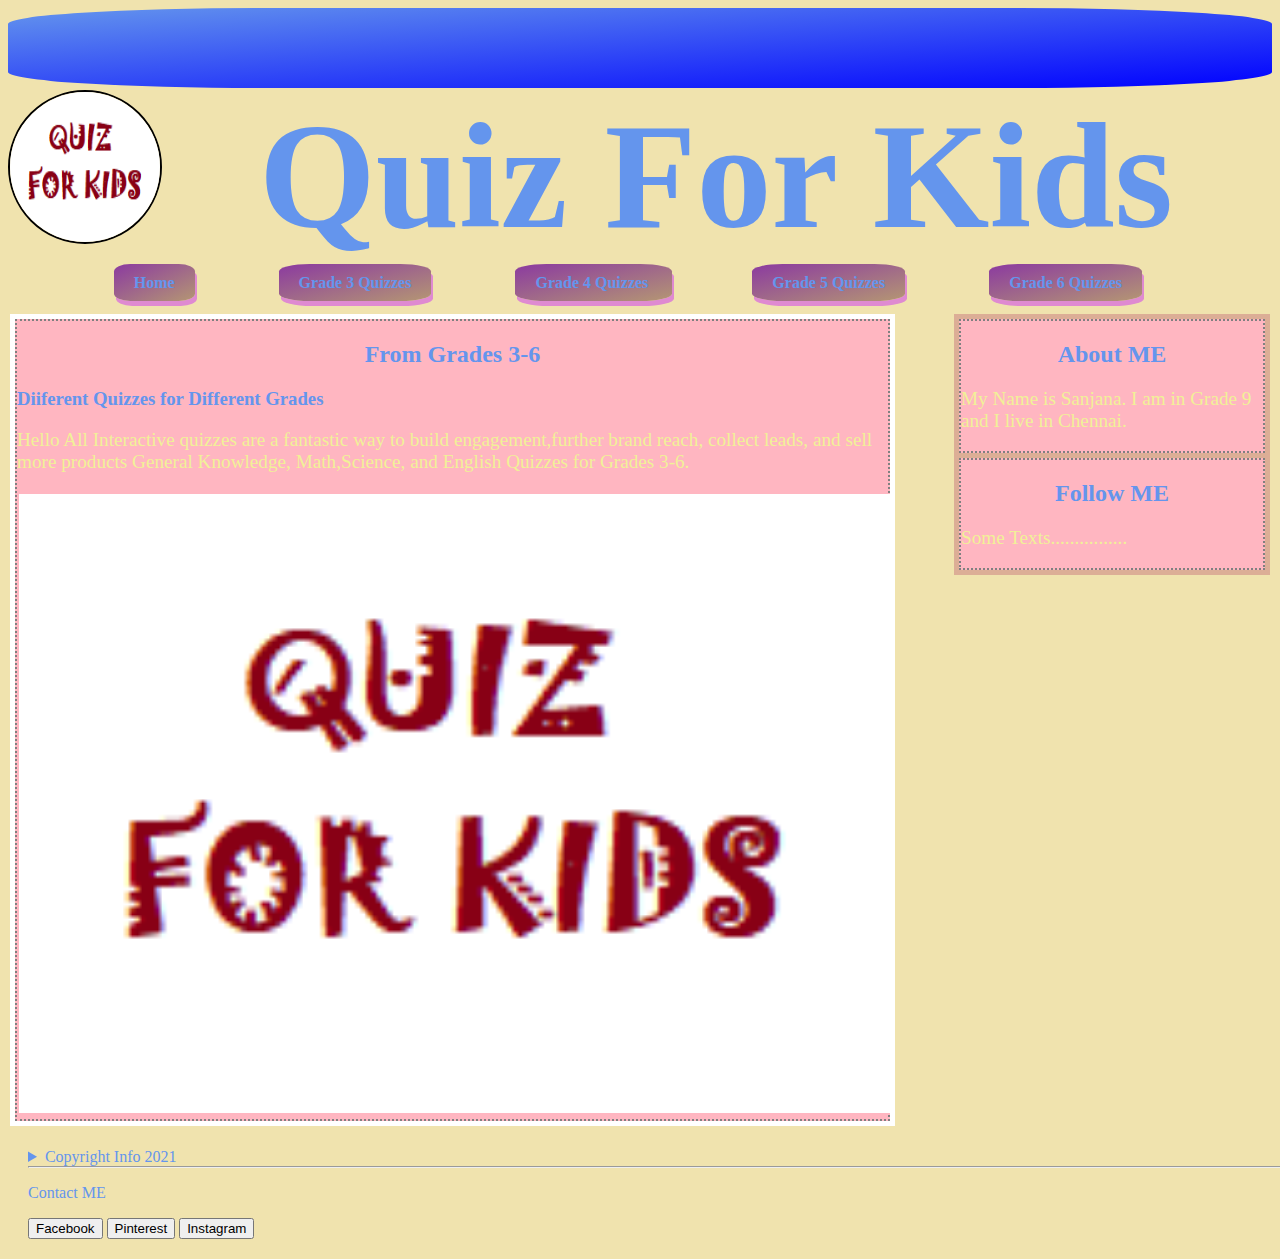
<file: index.html>
<!DOCTYPE html>
<html>
  <head>
    <link rel="icon" href="QK.png" sizes="16x16">
    <link rel="stylesheet" href="quiz.css">
    <title>Quiz For Kids</title>
  </head>
  <div id="banner"></div>
        <header>
            <img id="mylogo" src="Quiz.png">
            <h1>Quiz For Kids</h1>
        </header>
        <nav>
            <a href="index.html">Home</a>
            <a href="Grade 3 quiz.html">Grade 3 Quizzes</a>
            <a href="Grade 4 quiz.html">Grade 4  Quizzes </a>
            <a href="Grade 5 quiz.html">Grade 5 Quizzes</a>
            <a href="grade 6 quiz.html">Grade 6 Quizzes</a>
        </nav>
        <section class="mainsection">
            <aside class="leftsection">
                <article class="content">
                  <h2>From Grades 3-6</h2>
                  <h3>Diiferent Quizzes for Different Grades</h3>
                  <p>Hello All
                    Interactive quizzes are a fantastic way to build engagement,further brand reach, 
                    collect leads, and sell more products
                    General Knowledge, Math,Science, and English Quizzes for Grades 3-6.
                  </p>
                  <img src="Quiz.png">

                </article>

              </aside>
              <aside class="rightsection">
                  <article class="content">
                      <h2>About ME</h2>
                      <p> My Name is Sanjana.
                        I am in Grade 9 and I live in Chennai.
                      </p>
                  </article>
                  <article class="content">
                    <h2>Follow ME</h2>
                    <p>Some Texts................</p>
                </article>

            </aside>
        </section>
        

        <footer>
            <details><summary>Copyright Info 2021</summary>
                - by Quiz For Kids . All Rights Reserved.
                    All content and products on this web site are the property of the funofile.com
            </details>
            <hr>
            <p>Contact ME</p>
            <button>Facebook</button>
            <button>Pinterest</button>
            <button>Instagram</button>
        </footer>
    </body>
</html>

















  <body>
</file>
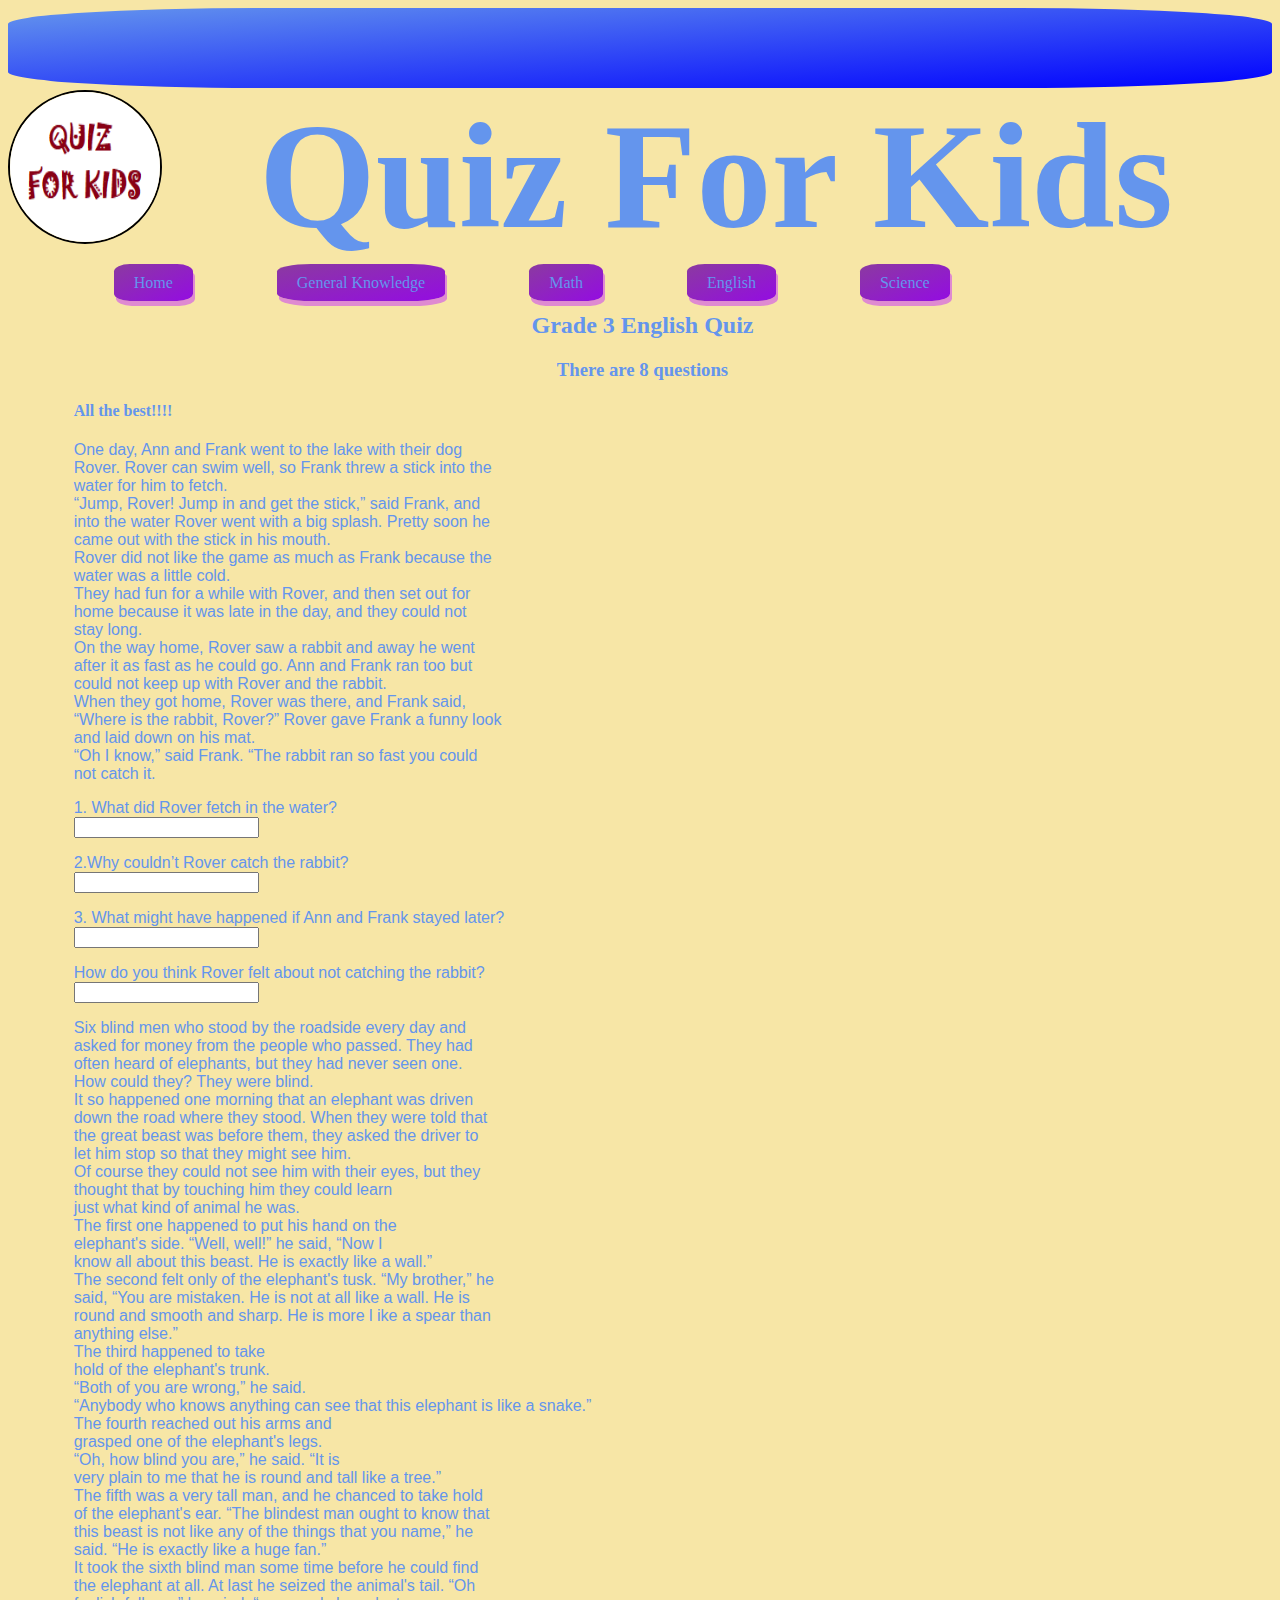
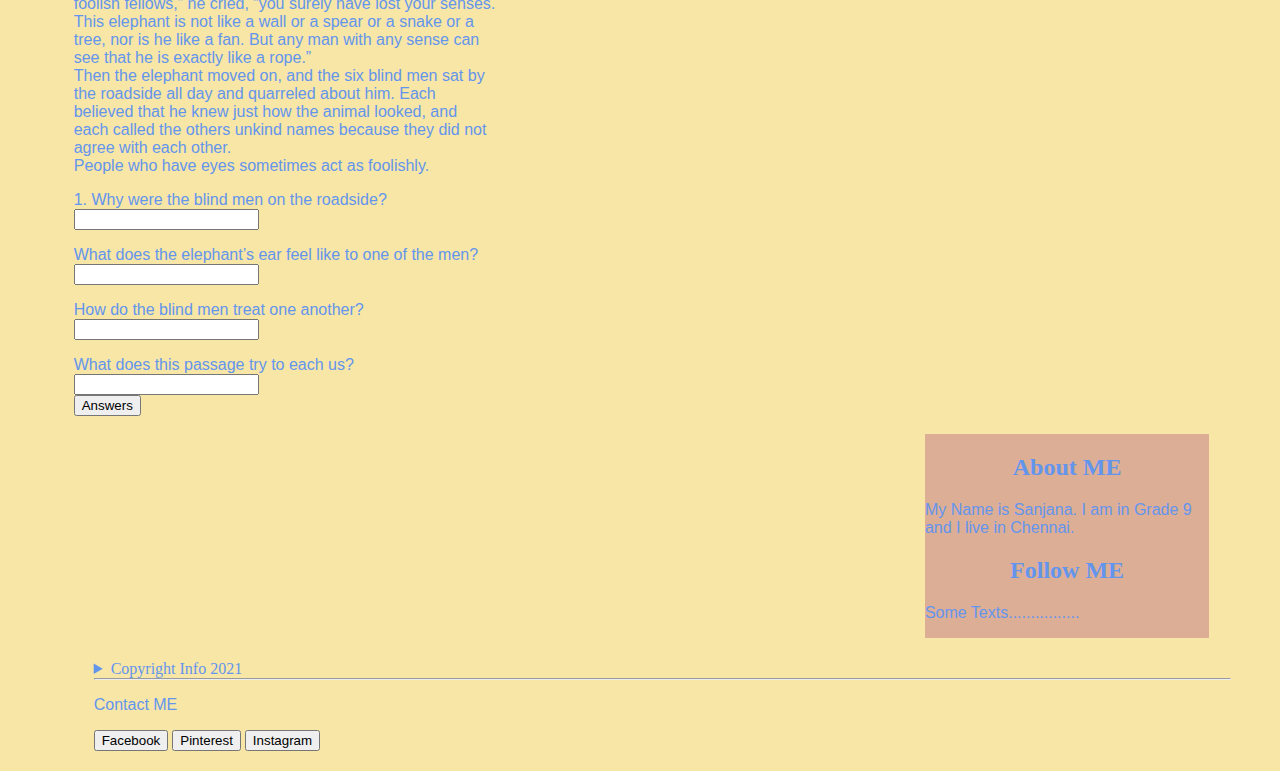
<file: Grade 3 english.html>
<!DOCTYPE html>
<html>
    <head>
        <link rel="icon" href="QK.png" sizes="16x16">
        <link rel="stylesheet" href="grade3math.css">
        <title>Quiz For Kids</title>
      </head>
      <div id="banner"></div>
            <header>
                <img id="mylogo" src="Quiz.png">
                <h1>Quiz For Kids</h1>
            </header>
            <nav>
                <a href="index.html">Home</a>
                <a href="Grade 3 general knowledge.html">General Knowledge</a>
                <a href="Grade 3 math.html">Math</a>
                <a href="Grade 3 english.html">English</a>
                <a href="Grade 3 Science.html">Science</a>
                
    
    <title> Grade 3 English Quiz</title>
  </head>
  <body>
      
      <h2>Grade 3 English Quiz </h2>
      <h3>There are 8 questions</h3>
      <h4>All the best!!!!</h4>

<p>One day, Ann and Frank went to the lake with their dog <br>
  Rover. Rover can swim well, so Frank threw a stick into the<br>
  water for him to fetch.<br>
  “Jump, Rover! Jump in and get the stick,” said Frank, and<br>
  into the water Rover went with a big splash. Pretty soon he<br>
  came out with the stick in his mouth.<br>
  Rover did not like the game as much as Frank because the<br>
  water was a little cold.<br>
  They had fun for a while with Rover, and then set out for<br>
  home because it was late in the day, and they could not<br>
  stay long.<br>
  On the way home, Rover saw a rabbit and away he went<br>
  after it as fast as he could go. Ann and Frank ran too but<br>
  could not keep up with Rover and the rabbit.<br>
  When they got home, Rover was there, and Frank said,<br>
  “Where is the rabbit, Rover?” Rover gave Frank a funny look<br>
  and laid down on his mat.<br>
  “Oh I know,” said Frank. “The rabbit ran so fast you could<br>
  not catch it.<br>
</p>
<P>1. What did Rover fetch in the water?<BR>
<input type="text"><BR>

<P>2.Why couldn’t Rover catch the rabbit?<BR>
    <input type="text"><BR>
<P>3. What might have happened if Ann and Frank stayed
    later?<BR>
    <input type="text"><BR>
<P>How do you think Rover felt about not catching the
    rabbit?<BR>
    <input type="text"><BR>
<p>
    Six blind men who stood by the roadside every day and<br>
asked for money from the people who passed. They had<br>
often heard of elephants, but they had never seen one.<br>
How could they? They were blind.<br>
It so happened one morning that an elephant was driven<br>
down the road where they stood. When they were told that<br>
the great beast was before them, they asked the driver to<br>
let him stop so that they might see him.<br>
Of course they could not see him with their eyes, but they<br>
thought that by touching him they could learn<br>
just what kind of animal he was.<br>
The first one happened to put his hand on the<br>
elephant's side. “Well, well!” he said, “Now I<br>
know all about this beast. He is exactly like a wall.”<br>
The second felt only of the elephant's tusk. “My brother,” he<br>
said, “You are mistaken. He is not at all like a wall. He is<br>
round and smooth and sharp. He is more l ike a spear than<br>
anything else.”<br>

The third happened to take<br>
hold of the elephant's trunk.<br>
“Both of you are wrong,” he said.<br>
“Anybody who knows anything can see that this elephant is like a snake.”<br>
The fourth reached out his arms and<br>
grasped one of the elephant's legs.<br>
“Oh, how blind you are,” he said. “It is<br>
very plain to me that he is round and tall like a tree.”<br>
The fifth was a very tall man, and he chanced to take hold<br>
of the elephant's ear. “The blindest man ought to know that<br>
this beast is not like any of the things that you name,” he<br>
said. “He is exactly like a huge fan.”<br>
It took the sixth blind man some time before he could find<br>
the elephant at all. At last he seized the animal's tail. “Oh<br>
foolish fellows,” he cried, “you surely have lost your senses.<br>
This elephant is not like a wall or a spear or a snake or a<br>
tree, nor is he like a fan. But any man with any sense can<br>
see that he is exactly like a rope.”<br>
Then the elephant moved on, and the six blind men sat by<br>
the roadside all day and quarreled about him. Each<br>
believed that he knew just how the animal looked, and<br>
each called the others unkind names because they did not<br>
agree with each other.<br>
People who have eyes sometimes act as foolishly.
</p>

<P>1. Why were the blind men on the roadside?<BR>
    <input type="text"><BR>
<P>What does the elephant’s ear feel like to one of the
    men?<BR>
    <input type="text"><BR>
<P>How do the blind men treat one another?<BR>
    <input type="text"><BR>
<P>What does this passage try to each us?<BR>
<input type="text"><BR>
<button type="button" onclick='window.open("./Grade 3 gk answer.html");'>Answers</button>

</article>

</aside>
<aside class="rightsection">
    <article class="content">
        <h2>About ME</h2>
        <p> My Name is Sanjana.
          I am in Grade 9 and I live in Chennai.
        </p>
    </article>
    <article class="content">
      <h2>Follow ME</h2>
      <p>Some Texts................</p>
  </article>

</aside>
</section>


<footer>
<details><summary>Copyright Info 2021</summary>
  - by Quiz For Kids . All Rights Reserved.
      All content and products on this web site are the property of the funofile.com
</details>
<hr>
<p>Contact ME</p>
<button>Facebook</button>
<button>Pinterest</button>
<button>Instagram</button>
</footer>

 
    <body>
        </html>
</file>
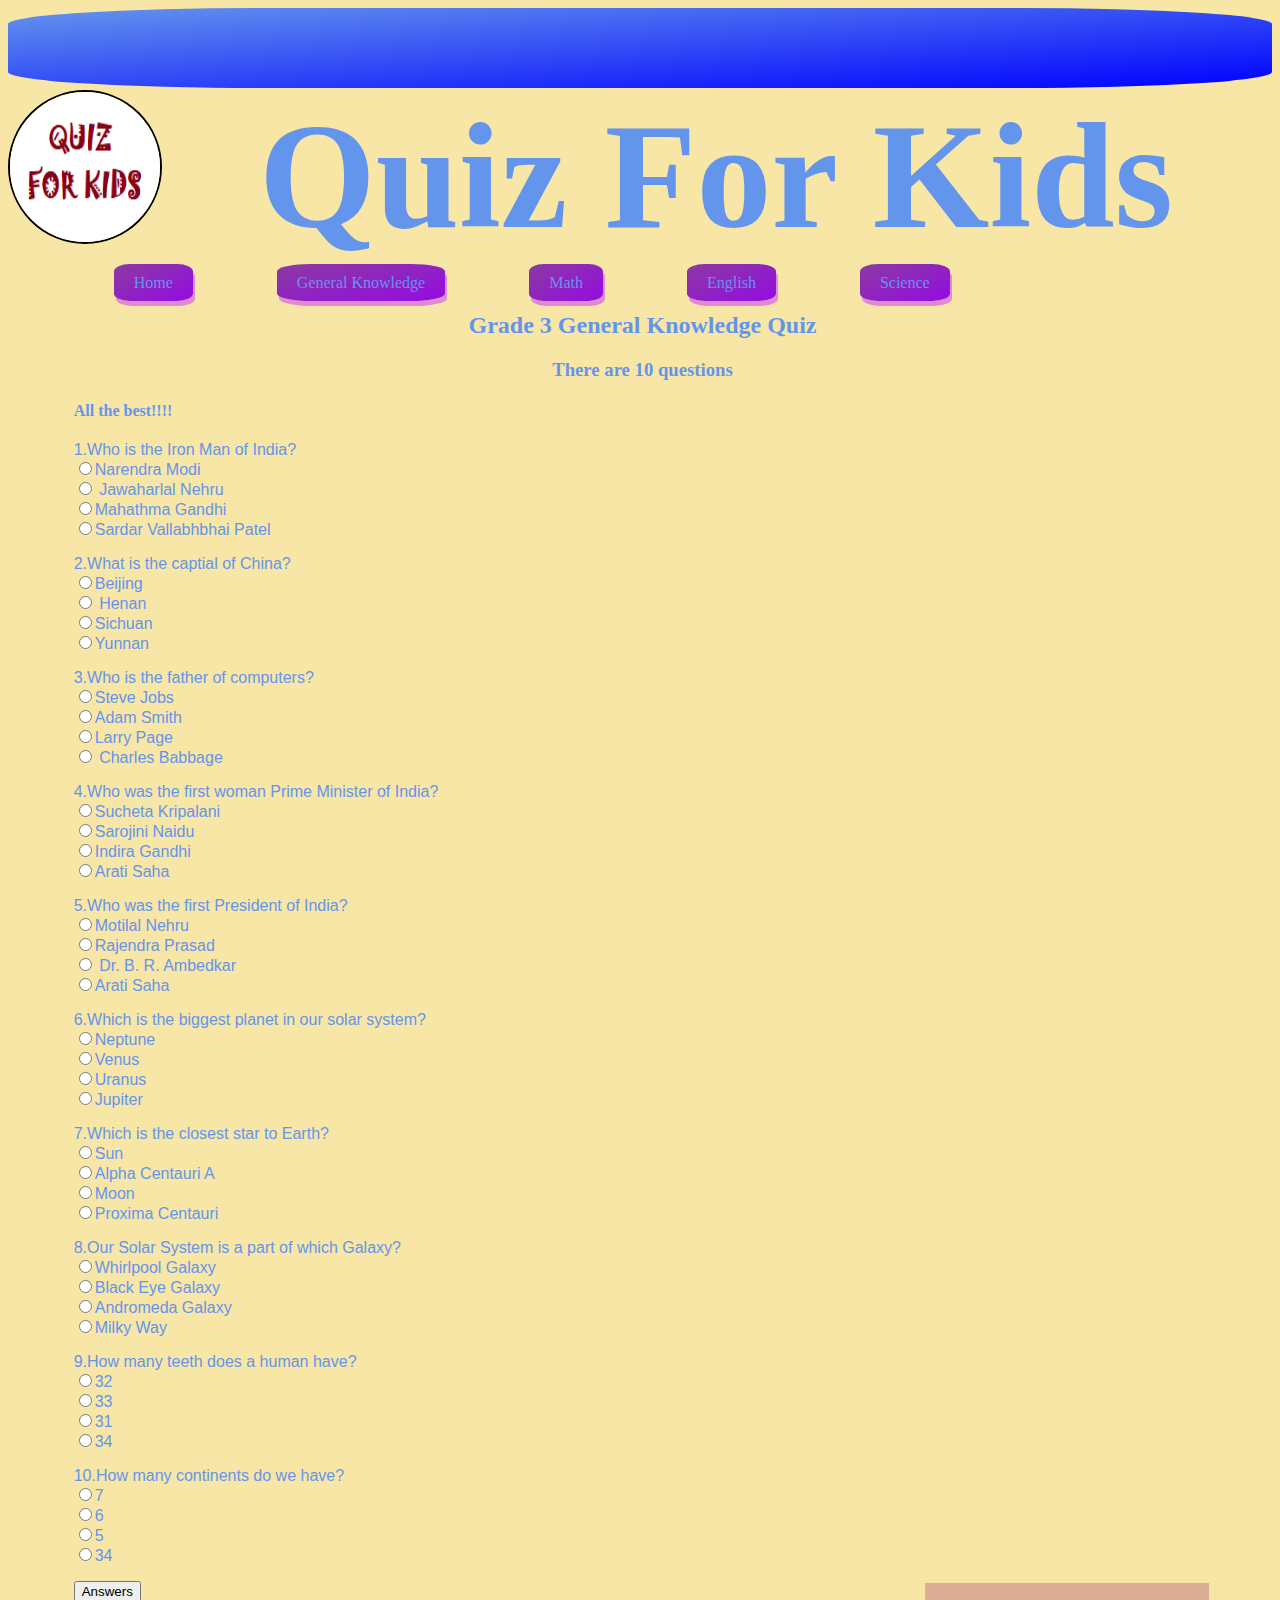
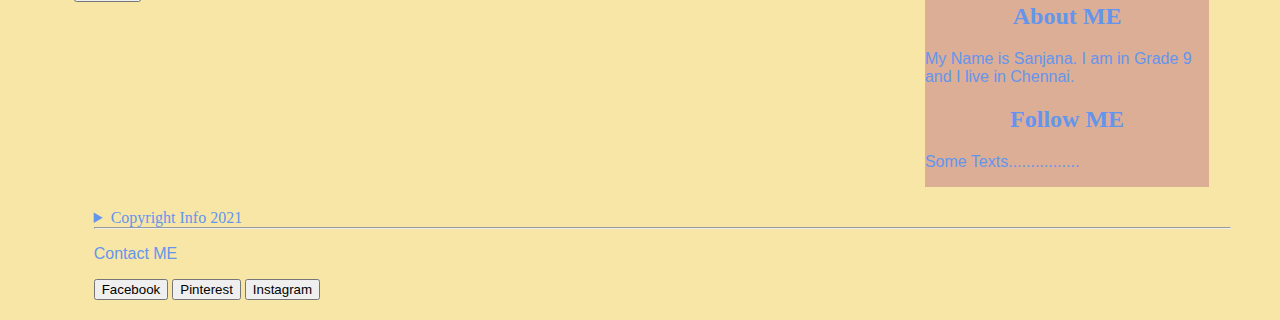
<file: Grade 3 general knowledge.html>
<!DOCTYPE html>
<html>
  <head>
    <link rel="icon" href="QK.png" sizes="16x16">
    <link rel="stylesheet" href="grade3math.css">
    <title>Quiz For Kids</title>
  </head>
  <div id="banner"></div>
        <header>
            <img id="mylogo" src="Quiz.png">
            <h1>Quiz For Kids</h1>
        </header>
        <nav>
            <a href="index.html">Home</a>
            <a href="Grade 3 general knowledge.html">General Knowledge</a>
            <a href="Grade 3 math.html">Math</a>
            <a href="Grade 3 english.html">English</a>
            <a href="Grade 3 Science.html">Science</a>
    <title> Grade 3 GK Quiz</title>
  </head>
  <body>
      
      <h2>Grade 3 General Knowledge Quiz </h2>
      <h3>There are 10 questions</h3>
      <h4>All the best!!!!</h4>

    <P>1.Who is the Iron Man of India?<BR>
      <input type="radio" name="1.Who is the Iron Man of India" value="Narendra Modi">Narendra Modi<BR>
      <input type="radio" name="1.Who is the Iron Man of India" value=" Jawaharlal Nehru"> Jawaharlal Nehru<BR>
      <input type="radio" name="1.Who is the Iron Man of India" value="Mahathma Gandhi">Mahathma Gandhi<BR>
      <input type="radio" name="1.Who is the Iron Man of India" value="Sardar Vallabhbhai Patel">Sardar Vallabhbhai Patel<BR>
      </p>
      <P>2.What is the captial of China?<BR>
        <input type="radio" name="2.What is the captial of China?" value="Beijing">Beijing<BR>
        <input type="radio" name="2.What is the captial of China?" value=" Henan"> Henan<BR>

        <input type="radio" name="2.What is the captial of China?" value=" Sichuan">Sichuan<BR>
        <input type="radio" name="2.What is the captial of China?" value="Yunnan">Yunnan<BR>
        </p>
        <P>3.Who is the father of computers?<BR>
          <input type="radio" name="3.Who is the father of computers?" value="Steve Jobs">Steve Jobs<BR>
          <input type="radio" name="3.Who is the father of computers?" value="Adam Smith">Adam Smith<BR>
          <input type="radio" name="3.Who is the father of computers?" value="Larry Page">Larry Page<BR>
          <input type="radio" name="3.Who is the father of computers?" value=" Charles Babbage"> Charles Babbage<BR>
          </p>
          <P>4.Who was the first woman Prime Minister of India?<BR>
            <input type="radio" name="4.Who was the first woman Prime Minister of India?" value="Sucheta Kripalani">Sucheta Kripalani<BR>
            <input type="radio" name="4.Who was the first woman Prime Minister of India?" value="Sarojini Naidu">Sarojini Naidu<BR>
            <input type="radio" name="4.Who was the first woman Prime Minister of India?" value="Indira Gandhi">Indira Gandhi<BR>
            <input type="radio" name="4.Who was the first woman Prime Minister of India?" value="Arati Saha">Arati Saha<BR>
            </p>
          <P>5.Who was the first President of India?<BR>
              <input type="radio" name="5.Who was the first President of India?" value="Motilal Nehru">Motilal Nehru<BR>
              <input type="radio" name="5.Who was the first President of India?" value="Rajendra Prasad">Rajendra Prasad<BR>
              <input type="radio" name="5.Who was the first President of India?" value=" Dr. B. R. Ambedkar"> Dr. B. R. Ambedkar<BR>
              <input type="radio" name="5.Who was the first President of India?" value="Arati Saha">Arati Saha<BR>
              </p>
            <P>6.Which is the biggest planet in our solar system?<BR>
                <input type="radio" name="6.Which is the biggest planet in our solar system?" value="Neptune">Neptune<BR>
                <input type="radio" name="6.Which is the biggest planet in our solar system?" value="Venus">Venus<BR>
                <input type="radio" name="6.Which is the biggest planet in our solar system?" value="Uranus">Uranus<BR>
                <input type="radio" name="6.Which is the biggest planet in our solar system?" value="Jupiter">Jupiter<BR>
                </p>
            <P>7.Which is the closest star to Earth?<BR>
                <input type="radio" name="7.Which is the closest star to Earth?" value="Sun">Sun<BR>
                <input type="radio" name="7.Which is the closest star to Earth?" value="Alpha Centauri A">Alpha Centauri A<BR>
                <input type="radio" name="7.Which is the closest star to Earth?" value="Moon">Moon<BR>
                <input type="radio" name="7.Which is the closest star to Earth?" value="Proxima Centauri">Proxima Centauri<BR>
                </p>
            
            <P>8.Our Solar System is a part of which Galaxy?<BR>
                <input type="radio" name="8.Our Solar System is a part of which Galaxy?" value="Whirlpool Galaxy">Whirlpool Galaxy<BR>
                <input type="radio" name="8.Our Solar System is a part of which Galaxy?" value="Black Eye Galaxy">Black Eye Galaxy<BR>
                <input type="radio" name="8.Our Solar System is a part of which Galaxy?" value="Andromeda Galaxy">Andromeda Galaxy<BR>
                <input type="radio" name="8.Our Solar System is a part of which Galaxy?" value="Milky Way">Milky Way<BR>
                </p>
            <P>9.How many teeth does a human have?<BR>
                  <input type="radio" name="9.How many teeth does a human have?" value="32">32<BR>
                  <input type="radio" name="9.How many teeth does a human have?" value="33">33<BR>
                  <input type="radio" name="9.9.How many teeth does a human have?" value="31">31<BR>
                  <input type="radio" name="9.How many teeth does a human have?" value="34">34<BR>
                  </p>
            <P>10.How many continents do we have?<BR>
                 <input type="radio" name="10.How many continents do we have?" value="7">7<BR>
                 <input type="radio" name="10.How many continents do we have?" value="6">6<BR>
                 <input type="radio" name="10.How many continents do we have?" value="5">5<BR>
                 <input type="radio" name="10.How many continents do we have?" value="8">34<BR>
                 </p>
                 <button type="button" onclick='window.open("./Grade 3 gk answer.html");'>Answers</button>
                </article>

              </aside>
              <aside class="rightsection">
              <article class="content">
              <h2>About ME</h2>
              <p> My Name is Sanjana.
                I am in Grade 9 and I live in Chennai.
              </p>
          </article>
          <article class="content">
            <h2>Follow ME</h2>
            <p>Some Texts................</p>
        </article>
      
      </aside>
      </section>
      
      
      <footer>
      <details><summary>Copyright Info 2021</summary>
        - by Quiz For Kids . All Rights Reserved.
          All content and products on this web site are the property of the QuizForKids.com
      </details>
      <hr>
      <p>Contact ME</p>
      <button>Facebook</button>
      <button>Pinterest</button>
      <button>Instagram</button>
      </footer>
      </body>
      </html>
      
  </body>
</html>
</file>
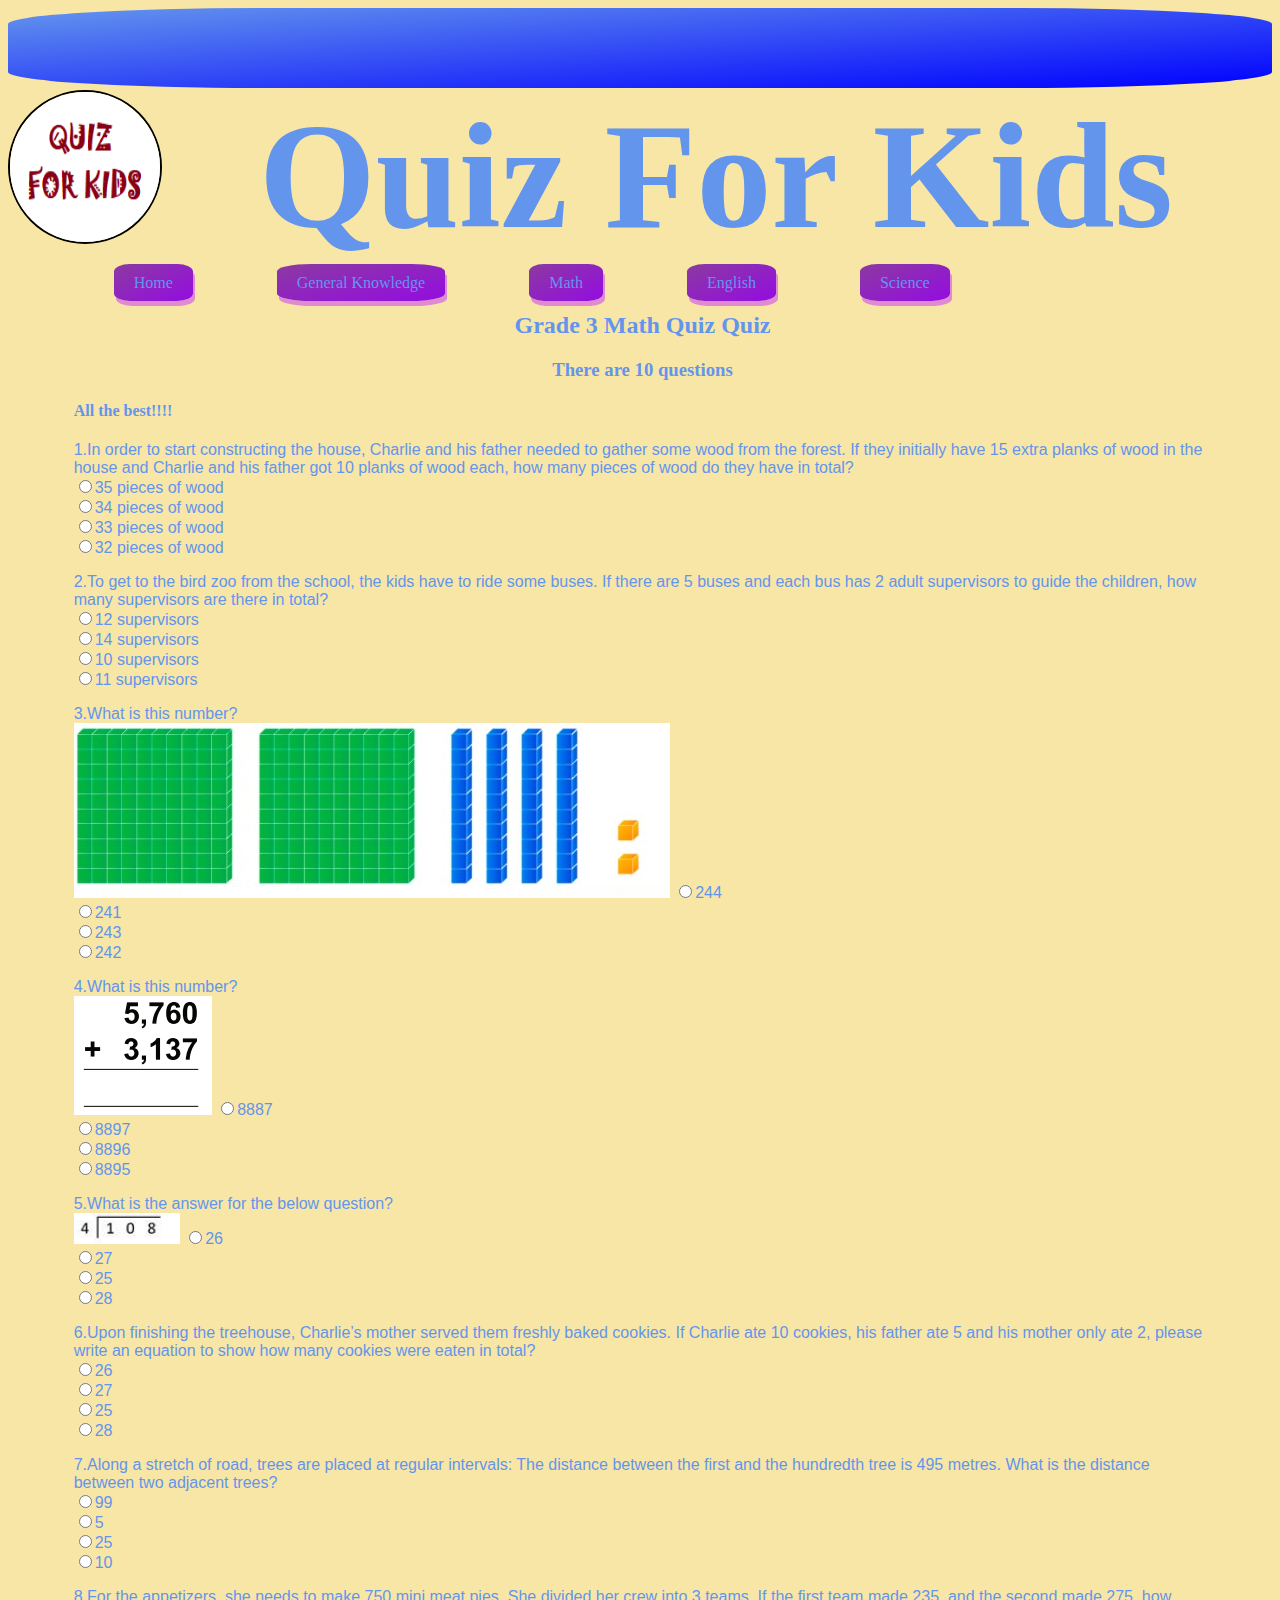
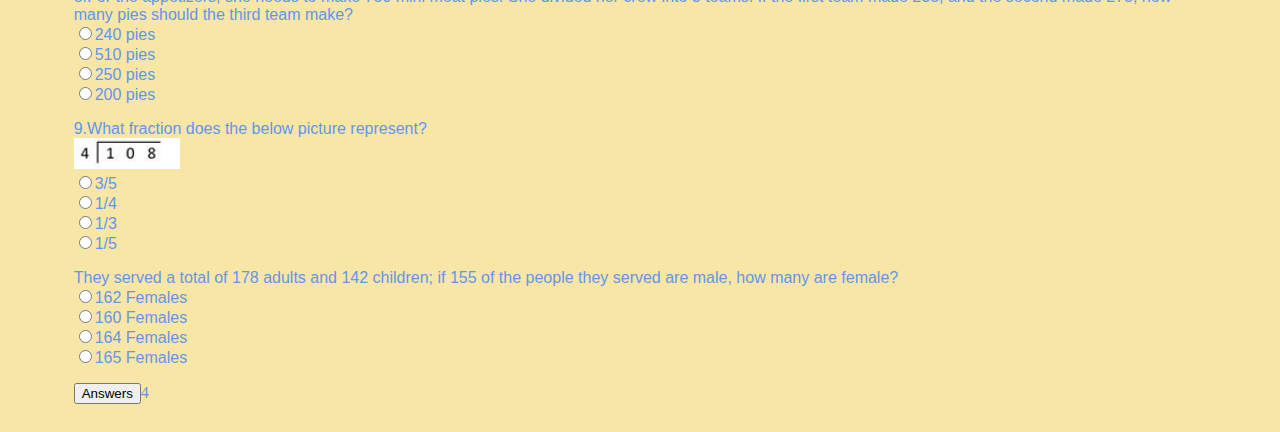
<file: Grade 3 math.html>
<!DOCTYPE html>
<html>
  <head>
    <link rel="icon" href="QK.png" sizes="16x16">
        <link rel="stylesheet" href="grade3math.css">
        <title>Quiz For Kids</title>
      </head>
      <div id="banner"></div>
            <header>
                <img id="mylogo" src="Quiz.png">
                <h1>Quiz For Kids</h1>
            </header>
            <nav>
                <a href="index.html">Home</a>
                <a href="Grade 3 general knowledge.html">General Knowledge</a>
                <a href="Grade 3 math.html">Math</a>
                <a href="Grade 3 english.html">English</a>
                <a href="Grade 3 Science.html">Science</a>
  
  <body>
      <h2>Grade 3 Math Quiz Quiz</h2>
      <h3>There are 10 questions </h3>
      <h4>All the best!!!!</h4>

    <P>1.In order to start constructing the house, Charlie and his father needed to gather
        some wood from the forest. If they initially have 15 extra planks of wood in the
        house and Charlie and his father got 10 planks of wood each, how many pieces
        of wood do they have in total?<BR>
      <input type="radio" name="35" value="35">35 pieces of wood<BR>
      <input type="radio" name="34" value="34">34 pieces of wood<BR>
      <input type="radio" name="33" value="33">33 pieces of wood<BR>
      <input type="radio" name="32" value="32">32 pieces of wood<BR>
      </p>
      <P>2.To get to the bird zoo from the school, the kids have to ride some buses. If there
        are 5 buses and each bus has 2 adult supervisors to guide the children, how
        many supervisors are there in total?<BR>
      <input type="radio" name="12" value="12">12 supervisors<BR>
      <input type="radio" name="14" value="14">14 supervisors<BR>
      <input type="radio" name="10" value="10">10 supervisors<BR>
      <input type="radio" name="11" value="11">11 supervisors<BR>
      </p>
      <P>3.What is this number?<BR>
        <img src="math q1.png" alt="Error Reload the Page">
      <input type="radio" name="242" value="244">244<BR>
      <input type="radio" name="34" value="241">241<BR>
      <input type="radio" name="33" value="243">243<BR>
      <input type="radio" name="32" value="242">242<BR>
      </p>
      <P>4.What is this number?<BR>
        <img src="Math q 2 .png" alt="Error Reload the Page">
        <input type="radio" name="8887" value="8887">8887<BR>
        <input type="radio" name="8897" value="8897">8897<BR>
        <input type="radio" name="8896" value="8896">8896<BR>
        <input type="radio" name="8895" value="8895">8895<BR>
        </p>
        
        <P>5.What is the answer for the below question?<BR>
            <img src="Math q3.png" alt="Error Reload the Page">
            <input type="radio" name="26" value="26">26<BR>
            <input type="radio" name="27" value="27">27<BR>
            <input type="radio" name="25" value="25">25<BR>
            <input type="radio" name="28" value="28">28<BR>
            </p>
        <P>6.Upon finishing the treehouse, Charlie’s mother served them freshly baked
            cookies. If Charlie ate 10 cookies, his father ate 5 and his mother only ate 2,
            please write an equation to show how many cookies were eaten in total?<BR>
            <input type="radio" name="26" value="26">26<BR>
            <input type="radio" name="27" value="27">27<BR>
            <input type="radio" name="25" value="25">25<BR>
            <input type="radio" name="28" value="28">28<BR>
            </p>
        <P>7.Along a stretch of road, trees are placed at regular intervals:
           The distance between the first and the hundredth tree is 495 metres.
            What is the distance between two adjacent trees?<BR>
            <input type="radio" name="99" value="99">99<BR>
            <input type="radio" name="5" value="5">5<BR>
            <input type="radio" name="25" value="25">25<BR>
            <input type="radio" name="10" value="10">10<BR>
            </p>
        <P>8.For the appetizers, she needs to make 750 mini meat pies. She divided her crew
            into 3 teams. If the first team made 235, and the second made 275, how many
            pies should the third team make?
            <BR>
            <input type="radio" name="240" value="240">240 pies<BR>
            <input type="radio" name="510" value="510">510 pies<BR>
            <input type="radio" name="250" value="250">250 pies<BR>
            <input type="radio" name="200" value="200">200 pies<BR>
            </p>
        <P>9.What fraction does the below picture represent?<BR>
            <img src="Math q3.png" alt="Error Reload the page"></BR>
            <input type="radio" name="" value="">3/5<BR>
            <input type="radio" name="" value="">1/4<BR>
            <input type="radio" name="" value="">1/3<BR>
            <input type="radio" name="" value="">1/5<BR>
            </p>
        <P>They served a total of 178 adults and 142 children; if 155 of the people they
            served are male, how many are female?<BR>
            <input type="radio" name="162" value="162">162 Females<BR>
            <input type="radio" name="160" value="160">160 Females<BR>
            <input type="radio" name="164" value="164">164 Females<BR>
            <input type="radio" name="165" value="165">165 Females<BR>
            </p>
            <button type="button" onclick='window.open("./Grade 3 gk answer.html");'>Answers  </button>4

        
        <body>
        </html>
</file>
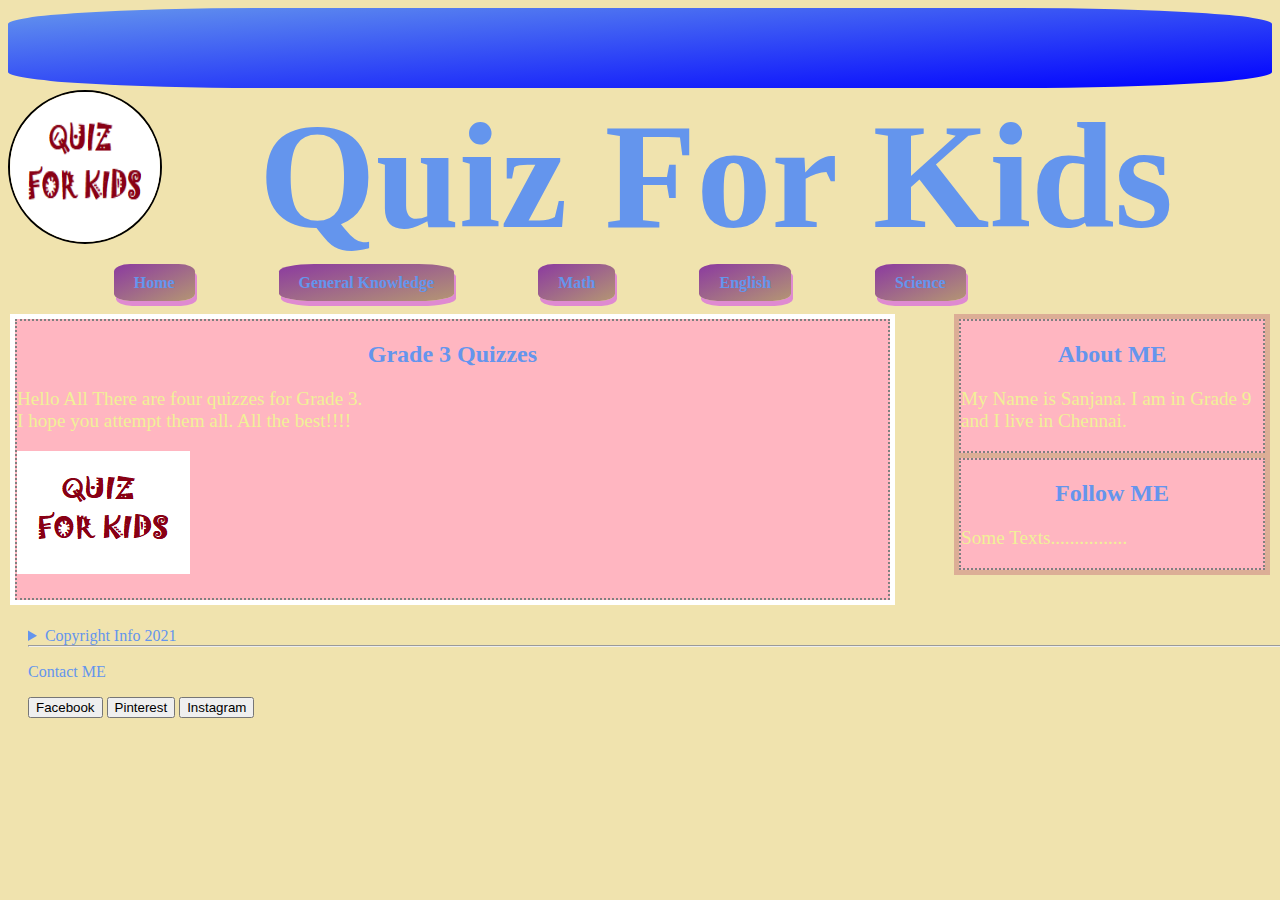
<file: Grade 3 quiz.html>
<!DOCTYPE html>
<html>
  <head>
    <link rel="icon" href="QK.png" sizes="16x16">
    <link rel="stylesheet" href="quiz.css">
    <title>Quiz For Kids</title>
  </head>
  <div id="banner"></div>
        <header>
            <img id="mylogo" src="Quiz.png">
            <h1>Quiz For Kids</h1>
        </header>
        <nav>
            <a href="index.html">Home</a>
            <a href="Grade 3 general knowledge.html">General Knowledge</a>
            <a href="Grade 3 math.html">Math</a>
            <a href="Grade 3 english.html">English</a>
            <a href="Grade 3 Science.html">Science</a>
            
        </nav>
        <section class="mainsection">
            <aside class="leftsection">
                <article class="content">
                  <h2>Grade 3 Quizzes </h2>
                  <h3></h3>
                  <p>Hello All
                    There are four quizzes for Grade 3.<br>
                  I hope you attempt them all.
                    All the best!!!!<p>
                    
                  
                  <img src="Quiz.png">

                </article>

              </aside>
              <aside class="rightsection">
                  <article class="content">
                      <h2>About ME</h2>
                      <p> My Name is Sanjana.
                        I am in Grade 9 and I live in Chennai.
                      </p>
                  </article>
                  <article class="content">
                    <h2>Follow ME</h2>
                    <p>Some Texts................</p>
                </article>

            </aside>
        </section>
        

        <footer>
            <details><summary>Copyright Info 2021</summary>
                - by Quiz For Kids . All Rights Reserved.
                    All content and products on this web site are the property of the QuizForKids.com
            </details>
            <hr>
            <p>Contact ME</p>
            <button>Facebook</button>
            <button>Pinterest</button>
            <button>Instagram</button>
        </footer>
    </body>
</html>

















<body>
</file>
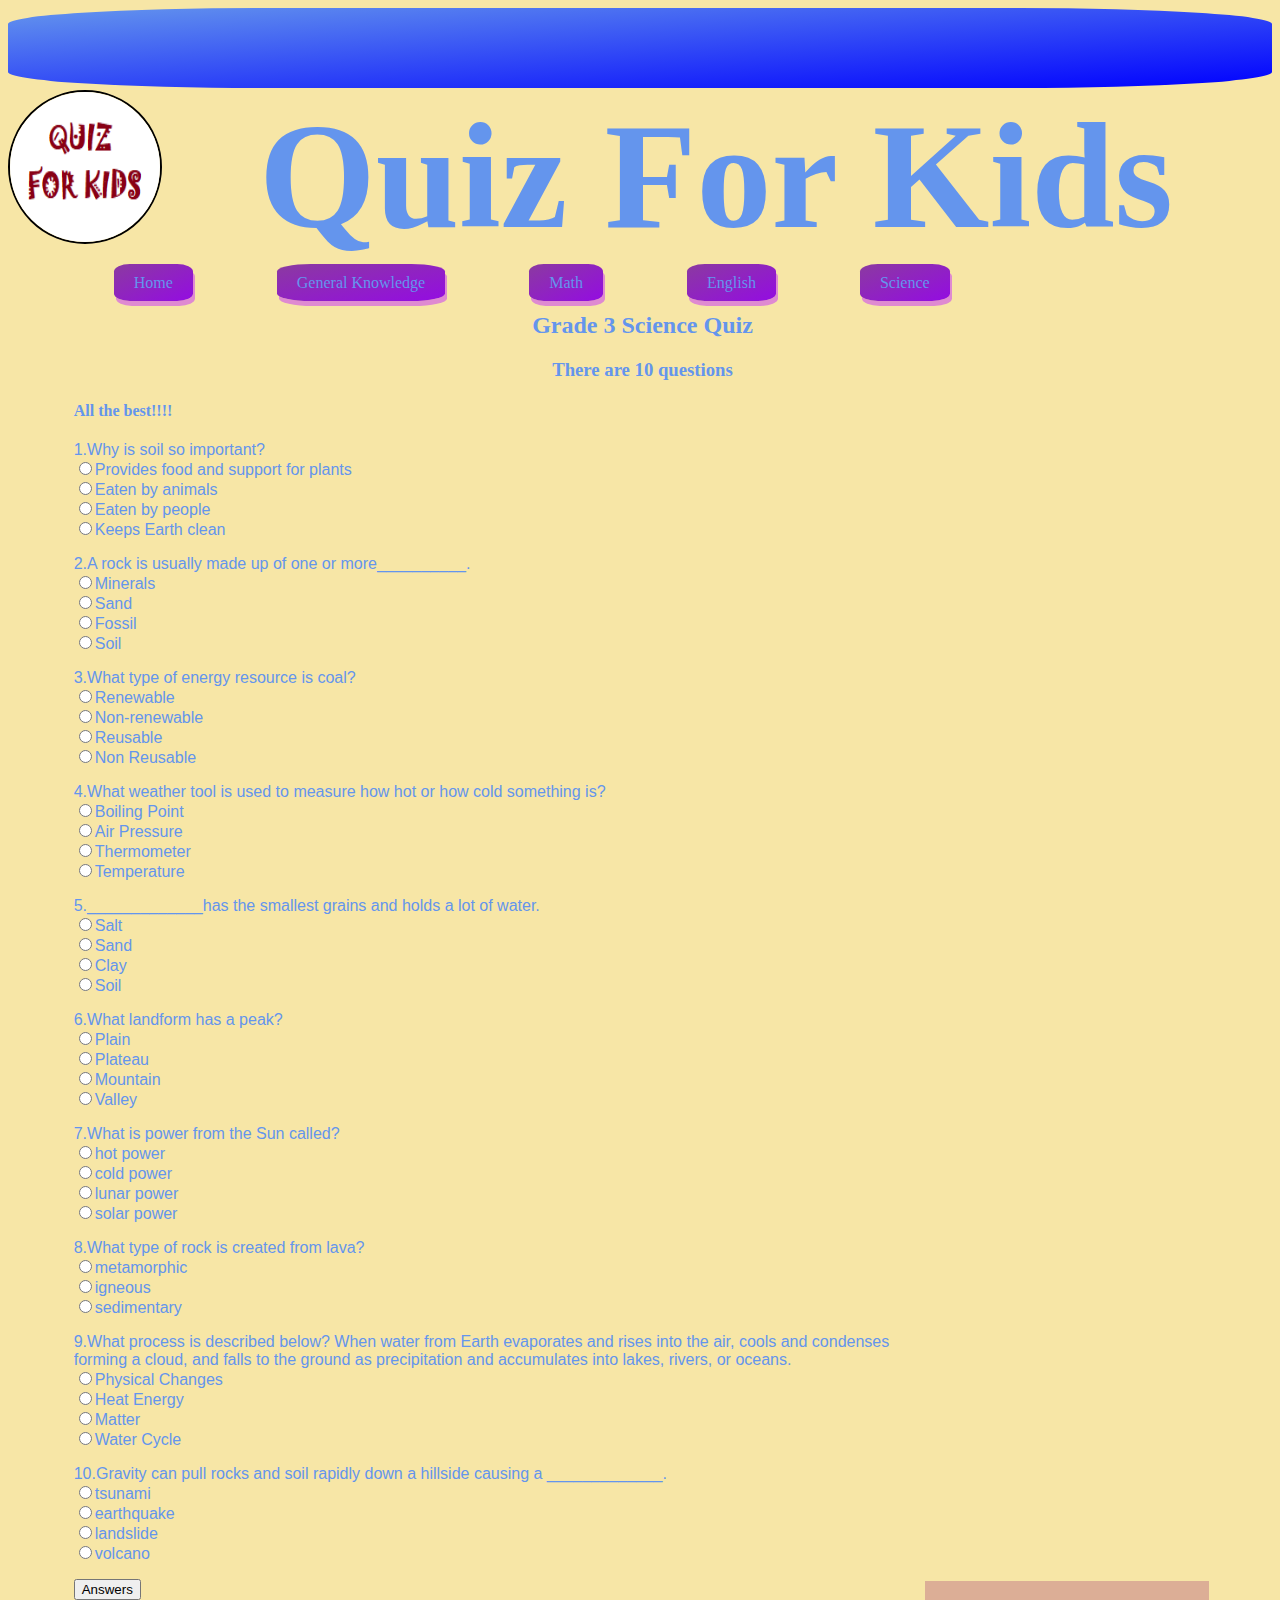
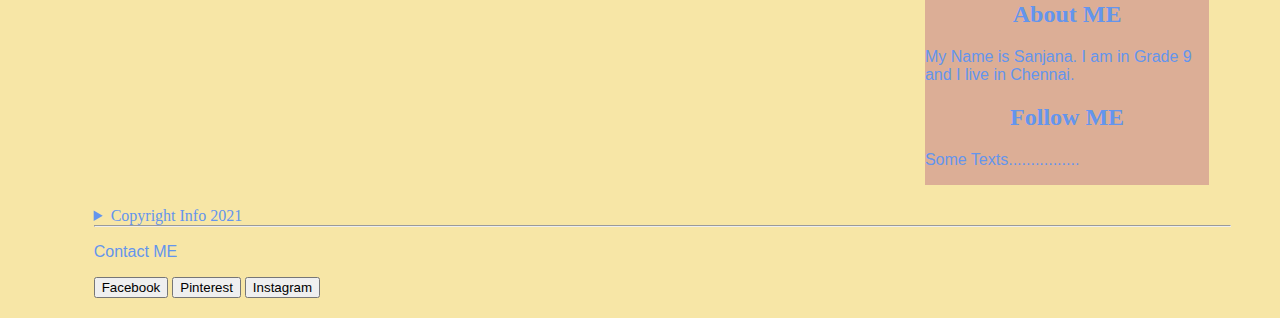
<file: Grade 3 Science.html>
<!DOCTYPE html>
<html>
    <head>
        <link rel="icon" href="QK.png" sizes="16x16">
        <link rel="stylesheet" href="grade3math.css">
        <title>Quiz For Kids</title>
      </head>
      <div id="banner"></div>
            <header>
                <img id="mylogo" src="Quiz.png">
                <h1>Quiz For Kids</h1>
            </header>
            <nav>
                <a href="index.html">Home</a>
                <a href="Grade 3 general knowledge.html">General Knowledge</a>
                <a href="Grade 3 math.html">Math</a>
                <a href="Grade 3 english.html">English</a>
                <a href="Grade 3 Science.html">Science</a>
                
    
    <title> Grade 3 Science Quiz</title>
  </head>
  <body>
      
      <h2>Grade 3 Science Quiz </h2>
      <h3>There are 10 questions</h3>
      <h4>All the best!!!!</h4>
<P>1.Why is soil so important?<BR>
    <input type="radio" name="A" value="A">Provides food and support for plants<BR>
    <input type="radio" name="B" value="C">Eaten by animals<BR>
    <input type="radio" name="C" value="C">Eaten by people<BR>
    <input type="radio" name="D" value="D">Keeps Earth clean<BR>
    </p>
<P>2.A rock is usually made up of one or more__________.<BR>
    <input type="radio" name="mineral" value="">Minerals <BR>
    <input type="radio" name="sand" value="">Sand<BR>
    <input type="radio" name="Fossil" value="">Fossil<BR>
    <input type="radio" name="Soil" value="">Soil<BR>
    </p>
<P>3.What type of energy resource is coal?<BR>
    <input type="radio" name="Renewable" value="Renewable">Renewable<BR>
    <input type="radio" name="Non-renewable" value="Non-renewable">Non-renewable<BR>
    <input type="radio" name="Reusable" value="Reusable">Reusable<BR>
    <input type="radio" name="Non-reusable" value="Non-reusable">Non Reusable<BR>
    </p>
<P>4.What weather tool is used to measure how hot or how cold something is?<BR>
    <input type="radio" name="Boiling Point" value="Boiling Point">Boiling Point<BR>
    <input type="radio" name="Air Pressure" value="Air Pressure">Air Pressure<BR>
    <input type="radio" name="Thermometer" value="Thermometer">Thermometer<BR>
    <input type="radio" name="Temperature" value="Temperature">Temperature<BR>
    </p>
<P>5._____________has the smallest grains and holds a lot of water.<BR>
    <input type="radio" name="Salt" value="Salt">Salt<BR>
    <input type="radio" name="Sand" value="Sand">Sand<BR>
    <input type="radio" name="Clay" value="Clay">Clay<BR>
    <input type="radio" name="Soil" value="Soil">Soil<BR>
    </p>
<P>6.What landform has a peak?<BR>
    <input type="radio" name="Plain" value="Plain">Plain<BR>
    <input type="radio" name="Plateau" value="Plateau">Plateau<BR>
    <input type="radio" name="Mountain" value="Mountain">Mountain<BR>
    <input type="radio" name="Valley" value="Valley">Valley<BR>
    </p>
    <P>7.What is power from the Sun called?<BR>
        <input type="radio" name="hot" value="hot power">hot power<BR>
        <input type="radio" name="cold" value="cold">cold power<BR>
        <input type="radio" name="lunar" value="lunar">lunar power<BR>
        <input type="radio" name="sun" value="sun">solar power<BR>
        </p>
    <P>8.What type of rock is created from lava?<BR>
        <input type="radio" name="metamorphic" value="metamorphic">metamorphic<BR>
        <input type="radio" name="igneous" value="igneous">igneous<BR>
        <input type="radio" name="sedimentary" value="sedimentary">sedimentary<BR>
        </p>
    <P>9.What process is described below?

        When water from Earth evaporates and rises into the air, cools and condenses<BR>
     forming a cloud, and falls to the ground as precipitation and accumulates into lakes, rivers, or
     oceans.<BR>
        <input type="radio" name="physical" value="physical">Physical Changes<BR>
        <input type="radio" name="Heat Energy" value="Heat Energy">Heat Energy<BR>
        <input type="radio" name="Matter" value="Matter">Matter<BR>
        <input type="radio" name="Water Cycle" value="Water Cycle">Water Cycle<BR>
        </p>
    <P>10.Gravity can pull rocks and soil rapidly down a hillside causing a _____________.<BR>
        <input type="radio" name="tsunami" value="tsunami">tsunami<BR>
        <input type="radio" name="earthquake" value="earthquake">earthquake<BR>
        <input type="radio" name="landslide" value="landslide">landslide<BR>
        <input type="radio" name="volcano" value="volcano">volcano<BR>
        </p>
        <button type="button" onclick='window.open("./Grade 3 gk answer.html");'>Answers</button>
            </article>

        </aside>
        <aside class="rightsection">
        <article class="content">
        <h2>About ME</h2>
        <p> My Name is Sanjana.
          I am in Grade 9 and I live in Chennai.
        </p>
    </article>
    <article class="content">
      <h2>Follow ME</h2>
      <p>Some Texts................</p>
  </article>

</aside>
</section>


<footer>
<details><summary>Copyright Info 2021</summary>
  - by Quiz For Kids . All Rights Reserved.
    All content and products on this web site are the property of the QuizForKids.com
</details>
<hr>
<p>Contact ME</p>
<button>Facebook</button>
<button>Pinterest</button>
<button>Instagram</button>
</footer>
</body>
</html>
</file>
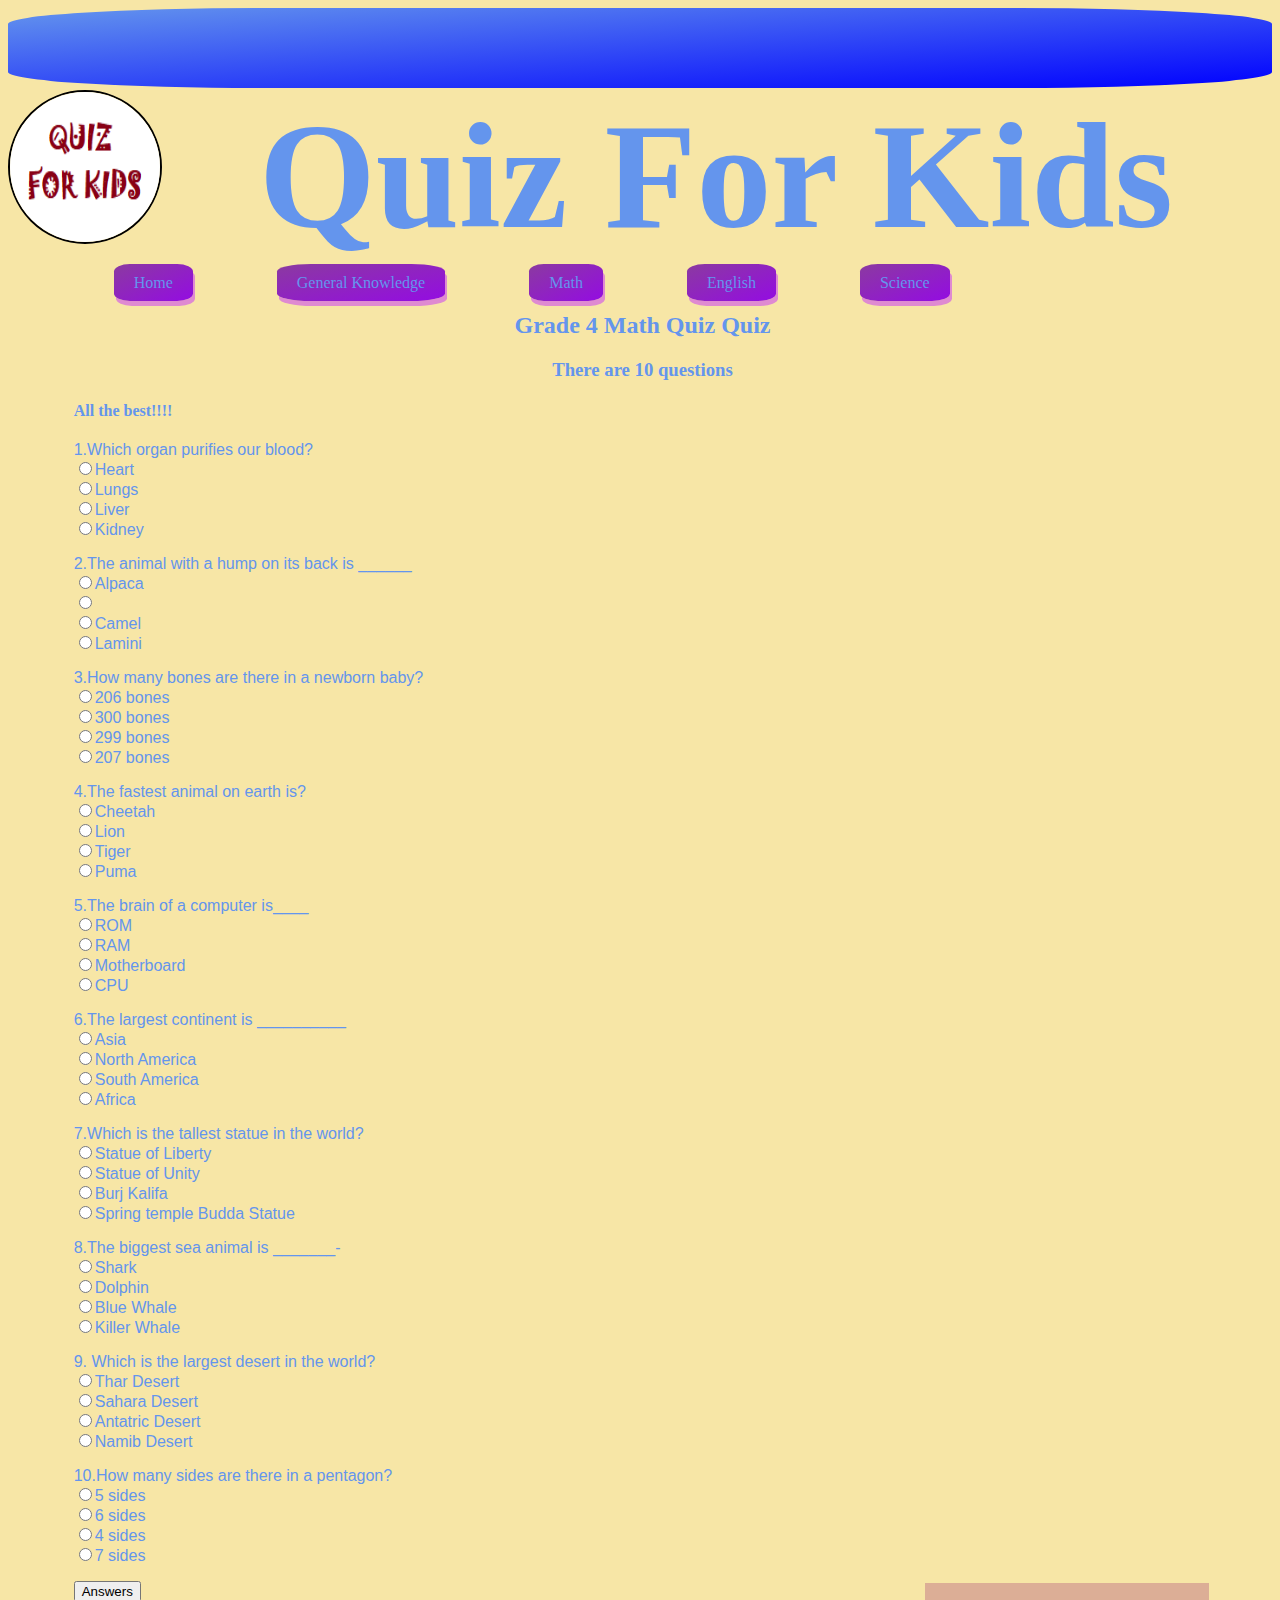
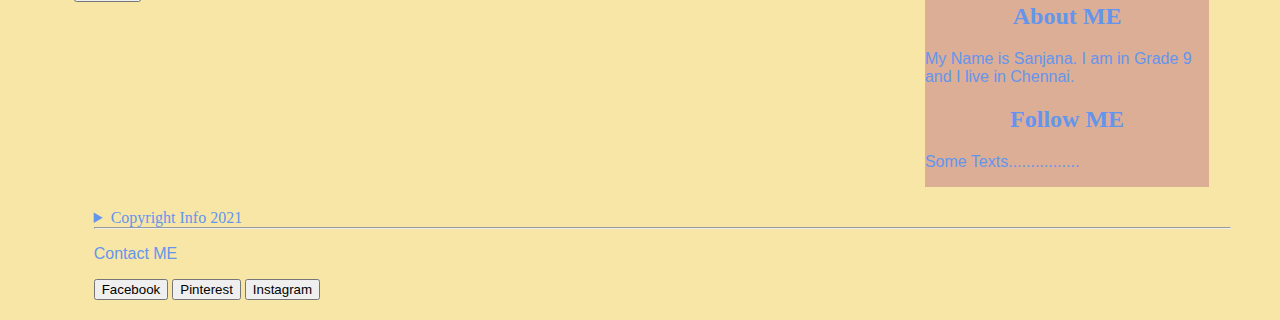
<file: Grade 4 GK.html>
<!DOCTYPE html>
<html>
  <head>
    <link rel="icon" href="QK.png" sizes="16x16">
        <link rel="stylesheet" href="grade3math.css">
        <title>Quiz For Kids</title>
      </head>
      <div id="banner"></div>
            <header>
                <img id="mylogo" src="Quiz.png">
                <h1>Quiz For Kids</h1>
            </header>
            <nav>
                <a href="index.html">Home</a>
                <a href="Grade 3 general knowledge.html">General Knowledge</a>
                <a href="Grade 3 math.html">Math</a>
                <a href="Grade 3 english.html">English</a>
                <a href="Grade 3 Science.html">Science</a>
  
  <body>
      <h2>Grade 4 Math Quiz Quiz</h2>
      <h3>There are 10 questions </h3>
      <h4>All the best!!!!</h4>
    <P>1.Which organ purifies our blood?<BR>
        <input type="radio" name="Heart" value="Heart">Heart<BR>
        <input type="radio" name="Lungs" value="Lungs">Lungs<BR>
        <input type="radio" name="Liver" value="Liver">Liver<BR>
        <input type="radio" name="Kidney" value="Kidney">Kidney<BR>
        </p>
    <P>2.The animal with a hump on its back is ______<BR>
        <input type="radio" name="Alpaca" value="Alpaca">Alpaca<BR>
        <input type="radio" name="Llama" value="Llama"><BR>
        <input type="radio" name="Camel" value="Camel">Camel<BR>
        <input type="radio" name="Lamini" value="Lamini">Lamini<BR>
        </p>
    <P>3.How many bones are there in a newborn baby?<BR>
        <input type="radio" name="206" value="206">206 bones<BR>
        <input type="radio" name="300" value="300">300 bones<BR>
        <input type="radio" name="299" value="299">299 bones<BR>
        <input type="radio" name="207" value="207">207 bones<BR>
        </p>
    <P>4.The fastest animal on earth is?<BR>
        <input type="radio" name="Cheetah" value="Cheetah">Cheetah<BR>
        <input type="radio" name="Lion" value="Lion">Lion<BR>
        <input type="radio" name="Tiger" value="Tiger">Tiger<BR>
        <input type="radio" name="Puma" value="Puma">Puma<BR>
        </p>
    <P>5.The brain of a computer is____<BR>
        <input type="radio" name="ROM" value="ROM">ROM<BR>
        <input type="radio" name="RAM" value="RAM">RAM<BR>
        <input type="radio" name="MB" value="MB">Motherboard<BR>
        <input type="radio" name="CPU" value="CPU">CPU<BR>
        </p>
    <P>6.The largest continent is __________<BR>
        <input type="radio" name="Asia" value="Asia">Asia<BR>
        <input type="radio" name="NA" value="North America">North America<BR>
        <input type="radio" name="SA" value="SA">South America<BR>
        <input type="radio" name="AF" value="AF">Africa<BR>
        </p>
    <P>7.Which is the tallest statue in the world?<BR>
        <input type="radio" name="Liberty" value="Liberty">Statue of Liberty<BR>
        <input type="radio" name="unity" value="Unity">Statue of Unity<BR>
        <input type="radio" name="Burj" value="Burj">Burj Kalifa<BR>
        <input type="radio" name="Budda" value="Budda">Spring temple Budda Statue<BR>
        </p>
    <P>8.The biggest sea animal is _______-<BR>
        <input type="radio" name="Shark" value="Shark">Shark<BR>
        <input type="radio" name="Dolphin" value="Dolphin">Dolphin<BR>
        <input type="radio" name="Blue Whale" value="Blue Whale">Blue Whale<BR>
        <input type="radio" name="Killer Whale" value="Killer Whale">Killer Whale<BR>
        </p>
    <P>9. Which is the largest desert in the world?<BR>
        <input type="radio" name="Thar" value="Thar">Thar Desert<BR>
        <input type="radio" name="Sahara" value="Sahara">Sahara Desert<BR>
        <input type="radio" name="Antatric" value="Antatric">Antatric Desert<BR>
        <input type="radio" name="Namib" value="Namib">Namib Desert<BR>
        </p>
    <P>10.How many sides are there in a pentagon?<BR>
        <input type="radio" name="5" value="5">5 sides<BR>
        <input type="radio" name="6" value="6">6 sides<BR>
        <input type="radio" name="4" value="4">4 sides<BR>
        <input type="radio" name="7" value="7">7 sides<BR>
        </p>
        <button type="button" onclick='window.open("./Grade 3 gk answer.html");'>Answers</button>
    </article>

  </aside>
  <aside class="rightsection">
  <article class="content">
  <h2>About ME</h2>
  <p> My Name is Sanjana.
    I am in Grade 9 and I live in Chennai.
  </p>
</article>
<article class="content">
<h2>Follow ME</h2>
<p>Some Texts................</p>
</article>

</aside>
</section>


<footer>
<details><summary>Copyright Info 2021</summary>
- by Quiz For Kids . All Rights Reserved.
All content and products on this web site are the property of the QuizForKids.com
</details>
<hr>
<p>Contact ME</p>
<button>Facebook</button>
<button>Pinterest</button>
<button>Instagram</button>
</footer>
</body>
</html>

</body>
</html>
</file>
<file: quiz.css>
body{
    background-color:rgb(240, 227, 174);;
    color:cornflowerblue;
}
#mylogo{
    width:150px;
    height:150px;
    border:black 2px solid;
    border-radius:50%;
    float: left;
}
nav{
    width:90%;
    height:auto;
    float:center;
    margin:auto;
    border-radius:20%;
    padding:10px 5px 20px 10px;
    
}
nav>a{
    font: size 24px;
    text-align: center;
    text-decoration: none;
    margin:40px;
    color:cornflowerblue;
    border-radius: 20%;
    padding: 10px 20px;
    box-shadow: 2px 5px rgb(223, 138, 209);
    background-image:linear-gradient(to bottom right,rgb(139, 58, 160),rgb(180, 150, 115));
    font-weight:900;

}
.mainsection{
    background-color:gray;

    width:100%;
    height:auto;
    float:center;
    margin:auto;
}
.leftsection{
    float:left;
    background-color: white;
    width:70%;
    height:auto;
    margin:2px;
    overflow:scroll;
}

.rightsection{
    float:right;
    background-color:rgb(220, 174, 150);
    width:25%;
    height:auto;
    margin:2px;
    overflow:scroll;
}
#banner{
    background-image:linear-gradient(to bottom right,cornflowerblue,blue);
    width:100%;
    height:80px;
    float:center;
    margin:auto;
    border-radius:20% ;
}
footer{
    width: 100%;
    height: auto;
    float: left;
    padding: 20px;
}
footer>details{
    width: 100%;
    float: left;

}
.content{
    border: 2px dotted gray;
    margin: 5px;
    background-color:rgb(255,182,193);
}
h1{
    font-family: Forte;
    font-size:150px;
    text-align:center;
    margin:2px;
}
.content>p{
    color:rgb(241, 241, 151);
    font-family:comic sans-serif;
    font-size: 120%;
}
.content>h2{
    font-family:Bradley Hand ITC;
    text-align: center;

}
.content>img{
    width: 100%;
    height: auto;
    margin: 2px;
    
}
</file>
<file: grade3math.css>
body{
    background-color:rgb(247, 230, 166);;
    color:cornflowerblue;
}

h1{
    font-family: Forte;
    font-size:150px;
    text-align:center;
    margin:2px;
    color: cornflowerblue;
}
#mylogo{
    width:150px;
    height:150px;
    border:black 2px solid;
    border-radius:50%;
    float: left;
}

#banner{
    background-image:linear-gradient(to bottom right,cornflowerblue,blue);
    width:100%;
    height:80px;
    float:center;
    margin:auto;
    border-radius:20% ;
}
nav{
    width:90%;
    height:auto;
    float:center;
    margin:auto;
    border-radius:20%;
    padding:10px 5px 20px 10px;
    
}
nav>a{
    font: size 24px;
    text-align: center;
    text-decoration: none;
    margin:40px;
    color:cornflowerblue;
    border-radius: 20%;
    padding: 10px 20px;
    box-shadow: 2px 5px rgb(223, 138, 209);
    background-image:linear-gradient(to bottom right,rgb(139, 58, 160),rgb(148, 12, 226));
}
footer{
    width: 100%;
    height: auto;
    float: left;
    padding: 20px;
}
h2{
    text-align:center;; 
    color: cornflowerblue;
    font: size 5px;;
    font-family: fantasy;

}
footer>details{
    width: 100%;
    float: left;

}
.rightsection{
    float:right;
    background-color:rgb(220, 174, 150);
    width:25%;
    height:auto;
    margin:2px;
    overflow:scroll;
}
h3{
    text-align: center; 
    color: cornflowerblue;
    font: size 5px;;
    font-family: fantasy; 
}
p{
    color:cornflowerblue;
    font: size 5px;
    font-family: Verdana, Geneva, Tahoma, sans-serif;
}
</file>
